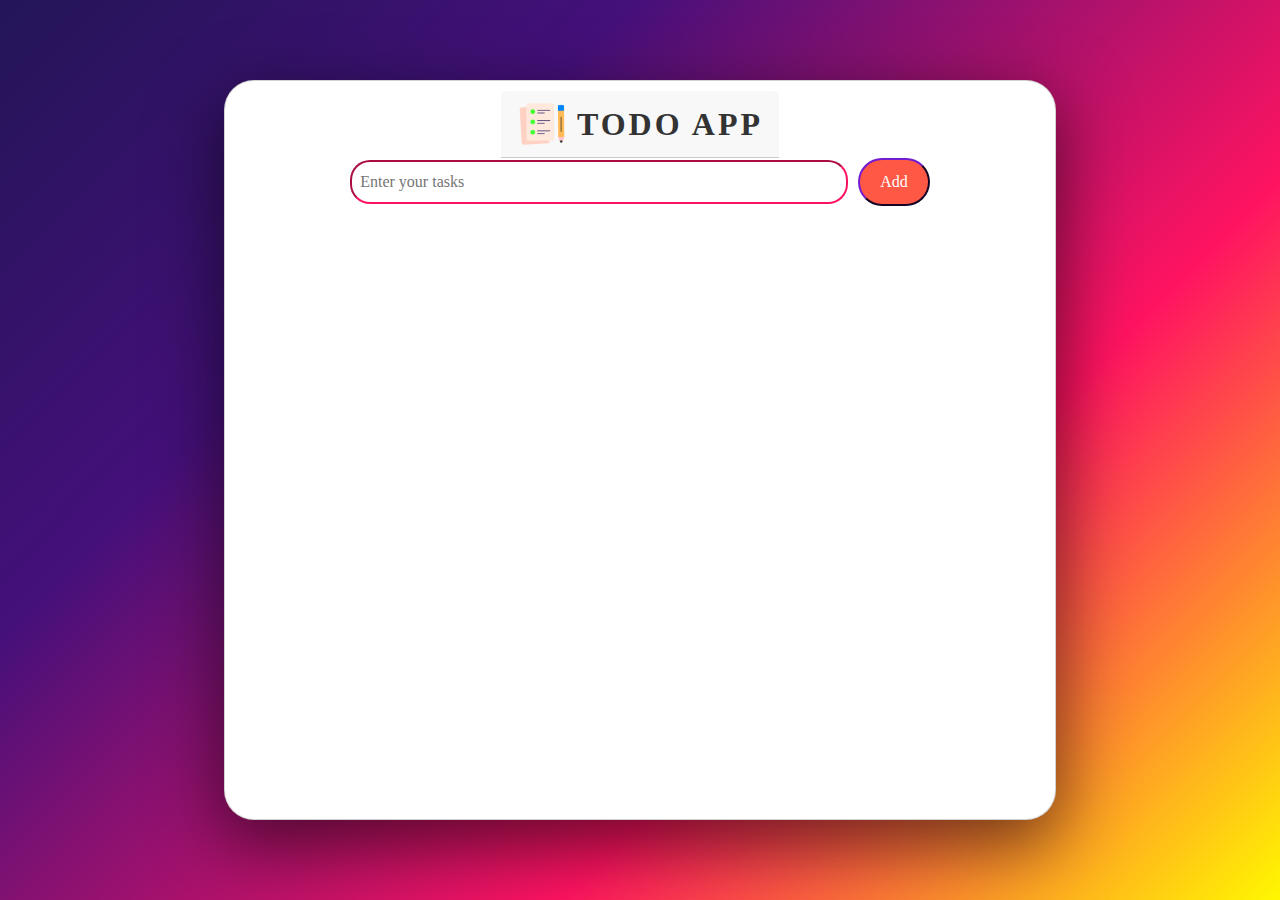
<file: To-do list/index.html>
<!DOCTYPE html>
<html lang="en">
<head>
    <meta charset="UTF-8">
    <meta name="viewport" content="width=device-width, initial-scale=1.0">
    <title>To-Do List</title>
    <link rel="icon" type="image/jpg" href="./Images/fav-icon.jpeg" >
    <link rel="stylesheet" href="./style.css" >
    <link href="https://cdn.jsdelivr.net/npm/bootstrap@5.3.3/dist/css/bootstrap.min.css" rel="stylesheet" integrity="sha384-QWTKZyjpPEjISv5WaRU9OFeRpok6YctnYmDr5pNlyT2bRjXh0JMhjY6hW+ALEwIH" crossorigin="anonymous">
</head>
<body>
    <div class="containerz">
        <div class="card">
            <div class="card-header"><img src="./Images/icon.png" class="icon">Todo App</div> 
            <div class="card-top">
                <input type="text" placeholder="Enter your tasks" id="task-add" class="add-task" >
                <button class="add-btn" onclick="addTask()">Add</button>
            </div>
            <div class="card-body">                
                    <ul id="task-list">
                        <!-- <li class="check">Task 1</li> -->
                    </ul>
            </div>
        </div>
    </div>
<script type="text/javascript" src="./script.js"></script>
</body> 
</html>
</file>
<file: To-do list/style.css>
*{
    margin: 0px;
    padding: 0px;
    font-family: 'Poppins' , 'sans-serif';
    box-sizing: border-box;
}
body{
    color: #fff;
    
}
.containerz{
    color: #fff;
    background-image: linear-gradient(-225deg, #231557 0%, #44107a 29%, #ff1361 67%, #fff800 100%);
    height: 100%;
    min-height: 100vh;
    width: 100%;
    display: flex;
    justify-content: center;
}
.card{
    display: flex;
    flex-direction: column;
    align-items: center;
    justify-content: flex-start;
    margin: 80px;
    height: 100%;
    width: 65%;
    border-radius: 30px !important;
    box-shadow: rgba(0, 0, 0, 0.56) 0px 22px 70px 4px;
    background-color: #fff !important;
}
.card-header{
    text-transform: uppercase;
    align-items: center;
    display: flex;
    color: #333 !important;
    font-weight: bold !important;
    font-size: xx-large;
    letter-spacing: 3px;
    margin: 10px;
}
.icon{
    height: 50px;
    width: 50px;
    margin-right: 10px;
}
.add-task{
    padding: 8px;
    border-radius: 20px;
    margin-right: 5px;
    border-color: #ff1361;
    width: 60% !important;
}
.card-body{
    display: flex;
    flex-direction: column;
    align-items: baseline;
    justify-content: baseline;
    width: 100%;
}
.card-top{
    display: flex;
    align-items: first baseline;
    justify-content: center;
    width: 100%;
}
.add-btn{
    padding: 10px 20px;
    border-radius: 30px;
    background: #ff5945;
    color: #fff;
    cursor: pointer;
    margin-left: 5px;
    border-color: #44107a;
}
ul li{
    width: 100% !important;
    display: flex;
    flex-wrap: wrap;
    overflow-wrap: break-word;
    list-style: none;
    font-size: 20px;
    padding: 5px 40px;
    padding-right: 200px;
    user-select: none;
    cursor: pointer;
    position: relative;
}
ul li::before{
    content: '';
    position: absolute;
    height: 23px;
    width: 23px;
    border-radius: 50%;
    background-image: url(./Images/unchecked.png);
    background-size: cover;
    background-position: center;
    top: 10px;
    left: 8px;
}
ul li.check{
    color: #555; 
    text-decoration: line-through;
}
ul li.check::before{
    background-image: url(./Images/checked.png);
}
ul li span {
    position: absolute;
    right: 100px;
    top: 3px;
    width: 40px;
    height: 40px;
    font-size: 22px;
    color: #555;
    line-height: 40px;
    text-align: center;
    border-radius: 50%;
} 

ul li span:hover{
    background-color: #FF225B;
    color: #fff;
    
}
</file>
